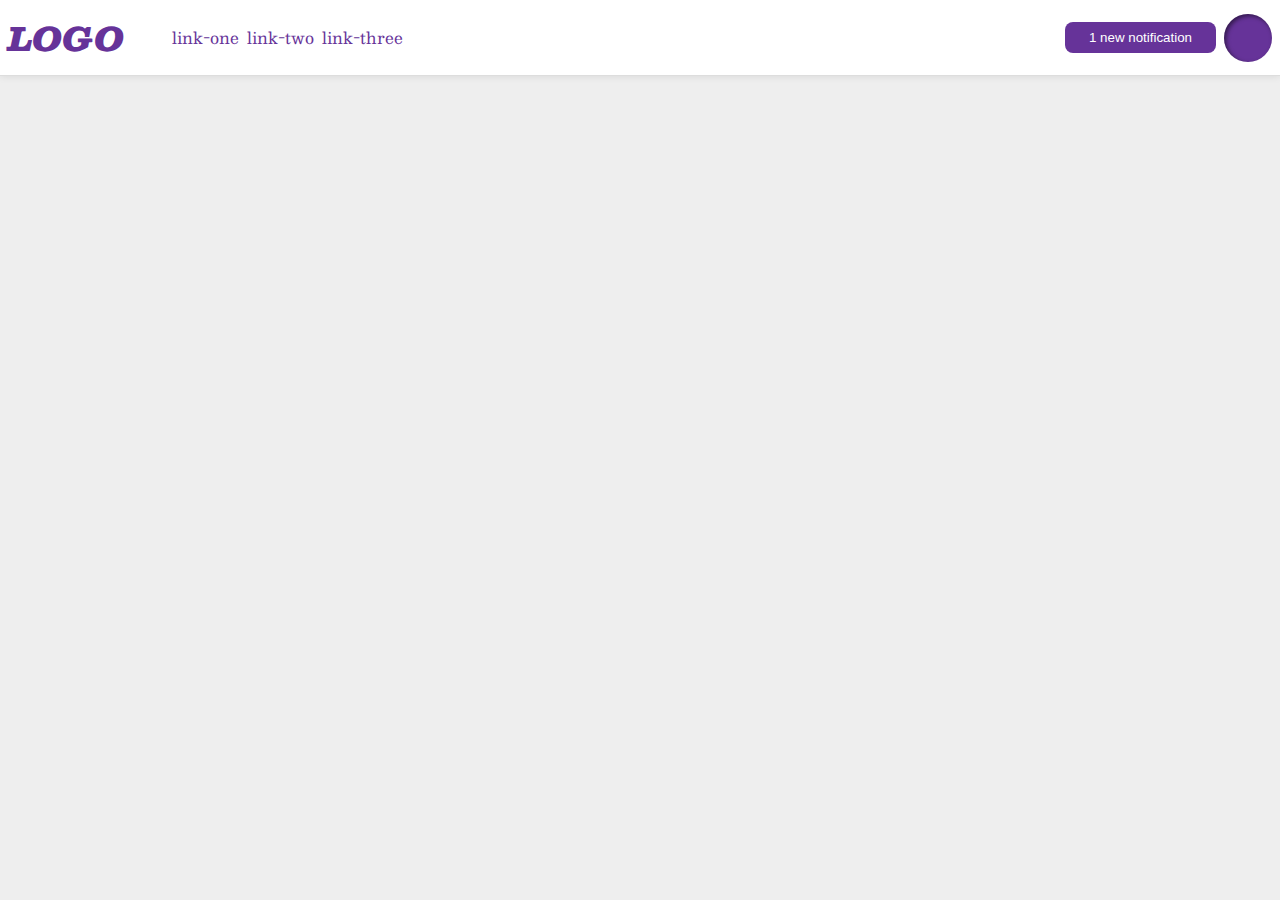
<file: foundations/flex/03-flex-header-2/index.html>
<!DOCTYPE html>
<html lang="en">
  <head>
    <meta charset="UTF-8">
    <meta http-equiv="X-UA-Compatible" content="IE=edge">
    <meta name="viewport" content="width=device-width, initial-scale=1.0">
    <title>Flex Header 2</title>
    <link rel="stylesheet" href="style.css">
  </head>
  <body>
    <div class="header">
      <div class="left">
        <div class="logo">
        LOGO
        </div>
        <ul class="links">
          <li><a href="https://google.com">link-one</a></li>
          <li><a href="https://google.com">link-two</a></li>
          <li><a href="https://google.com">link-three</a></li>
        </ul>
      </div>
      <div class="right">
        <button class="notifications">
          1 new notification
        </button>
        <div class="profile-image"></div>
      </div>
      
    </div>
  </body>
</html>
</file>
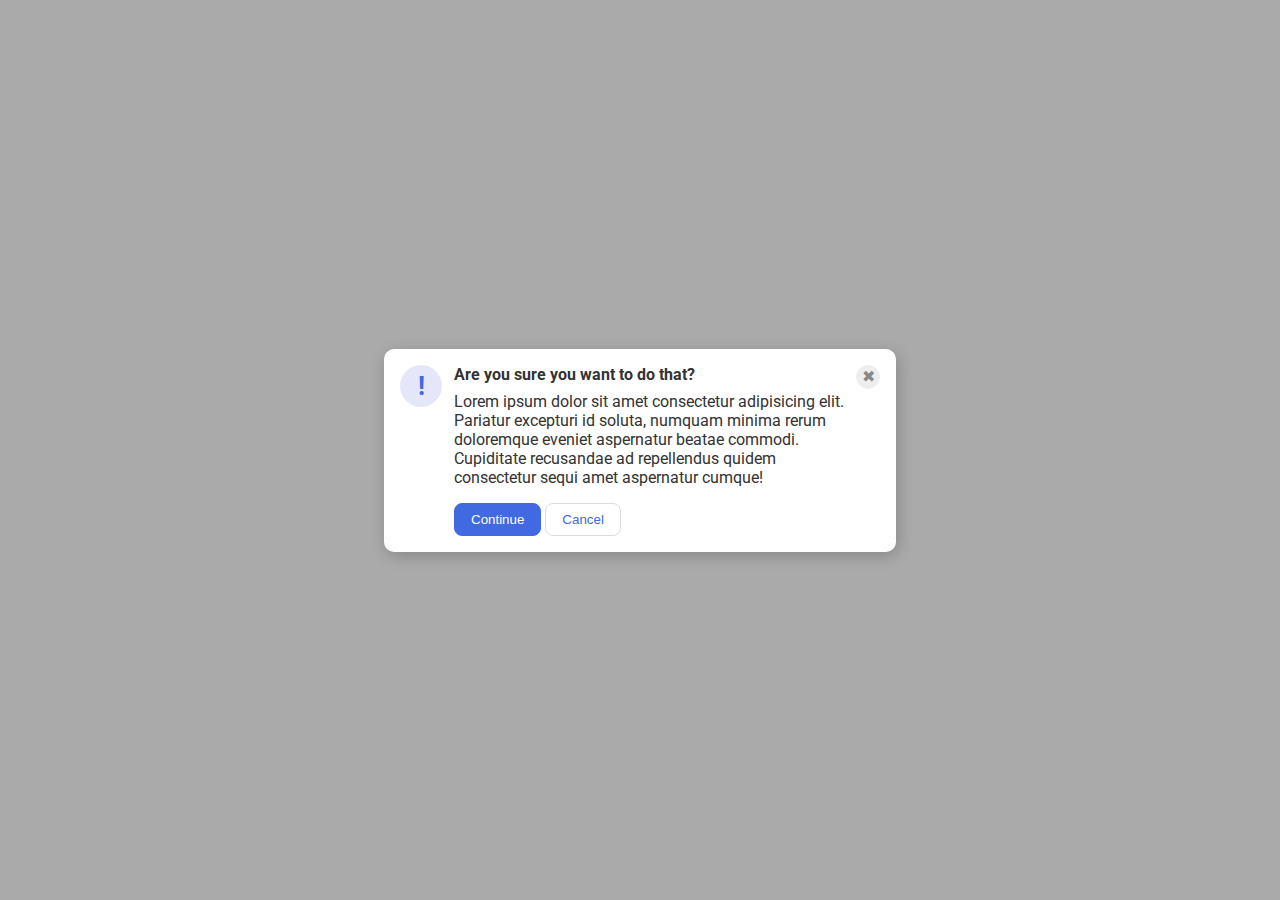
<file: foundations/flex/05-flex-modal/index.html>
<!DOCTYPE html>
<html lang="en">
  <head>
    <meta charset="UTF-8">
    <meta http-equiv="X-UA-Compatible" content="IE=edge">
    <meta name="viewport" content="width=device-width, initial-scale=1.0">
    <link rel="stylesheet" href="style.css">
    <title>Modal</title>
  </head>
  <body>
    <div class="modal">
      <div class="icon">!</div>
      

      <div class="message">
        <div class="header">Are you sure you want to do that?</div>
        <div class="text">Lorem ipsum dolor sit amet consectetur adipisicing elit. Pariatur excepturi id soluta, numquam minima rerum doloremque eveniet aspernatur beatae commodi. Cupiditate recusandae ad repellendus quidem consectetur sequi amet aspernatur cumque!</div>
        <button class="continue">Continue</button>
        <button class="cancel">Cancel</button>
      </div>
      <button class="close-button">✖</button>
      
    </div>
  </body>
</html>
</file>
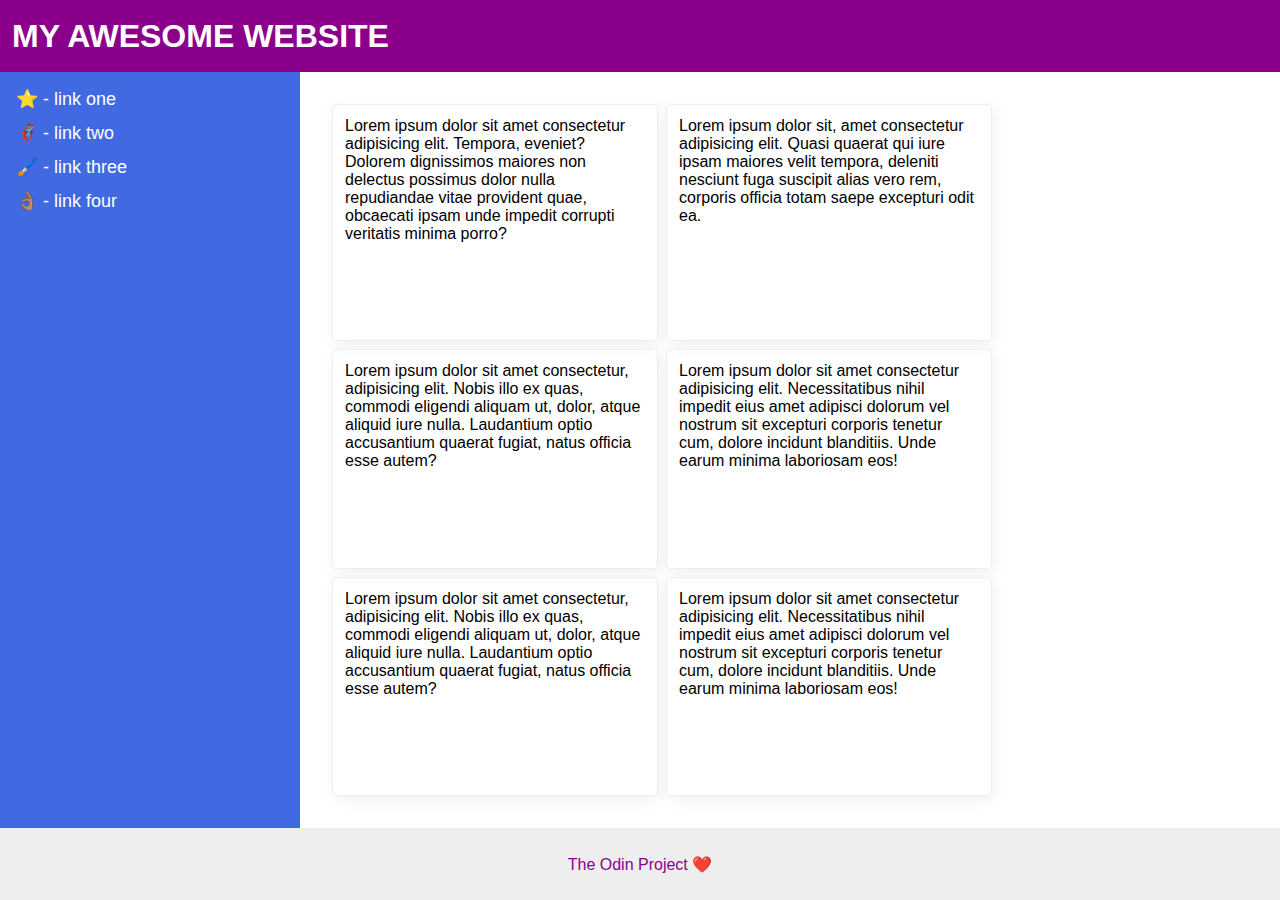
<file: foundations/flex/07-flex-layout-2/index.html>
<!DOCTYPE html>
<html lang="en">
  <head>
    <meta charset="UTF-8">
    <meta http-equiv="X-UA-Compatible" content="IE=edge">
    <meta name="viewport" content="width=device-width, initial-scale=1.0">
    <title>The Holy Grail</title>
    <link rel="stylesheet" href="style.css">
  </head>
  <body>
    <div class="header">
      MY AWESOME WEBSITE
    </div>
    <div class="container">
      <div class="sidebar">
        <ul>
          <li><a href="#">⭐ - link one</a></li>
          <li><a href="#">🦸🏽‍♂️ - link two</a></li>
          <li><a href="#">🖌️ - link three</a></li>
          <li><a href="#">👌🏽 - link four</a></li>
        </ul>
      </div>
      <div class="cards">
        <div class="card">Lorem ipsum dolor sit amet consectetur adipisicing elit. Tempora, eveniet? Dolorem dignissimos maiores non delectus possimus dolor nulla repudiandae vitae provident quae, obcaecati ipsam unde impedit corrupti veritatis minima porro?</div>
        <div class="card">Lorem ipsum dolor sit, amet consectetur adipisicing elit. Quasi quaerat qui iure ipsam maiores velit tempora, deleniti nesciunt fuga suscipit alias vero rem, corporis officia totam saepe excepturi odit ea.</div>
        <div class="card">Lorem ipsum dolor sit amet consectetur, adipisicing elit. Nobis illo ex quas, commodi eligendi aliquam ut, dolor, atque aliquid iure nulla. Laudantium optio accusantium quaerat fugiat, natus officia esse autem?</div>
        <div class="card">Lorem ipsum dolor sit amet consectetur adipisicing elit. Necessitatibus nihil impedit eius amet adipisci dolorum vel nostrum sit excepturi corporis tenetur cum, dolore incidunt blanditiis. Unde earum minima laboriosam eos!</div>
        <div class="card">Lorem ipsum dolor sit amet consectetur, adipisicing elit. Nobis illo ex quas, commodi eligendi aliquam ut, dolor, atque aliquid iure nulla. Laudantium optio accusantium quaerat fugiat, natus officia esse autem?</div>
        <div class="card">Lorem ipsum dolor sit amet consectetur adipisicing elit. Necessitatibus nihil impedit eius amet adipisci dolorum vel nostrum sit excepturi corporis tenetur cum, dolore incidunt blanditiis. Unde earum minima laboriosam eos!</div>
      </div>
    </div>

    <div class="footer">
      The Odin Project ❤️
    </div>
  </body>
</html>
</file>
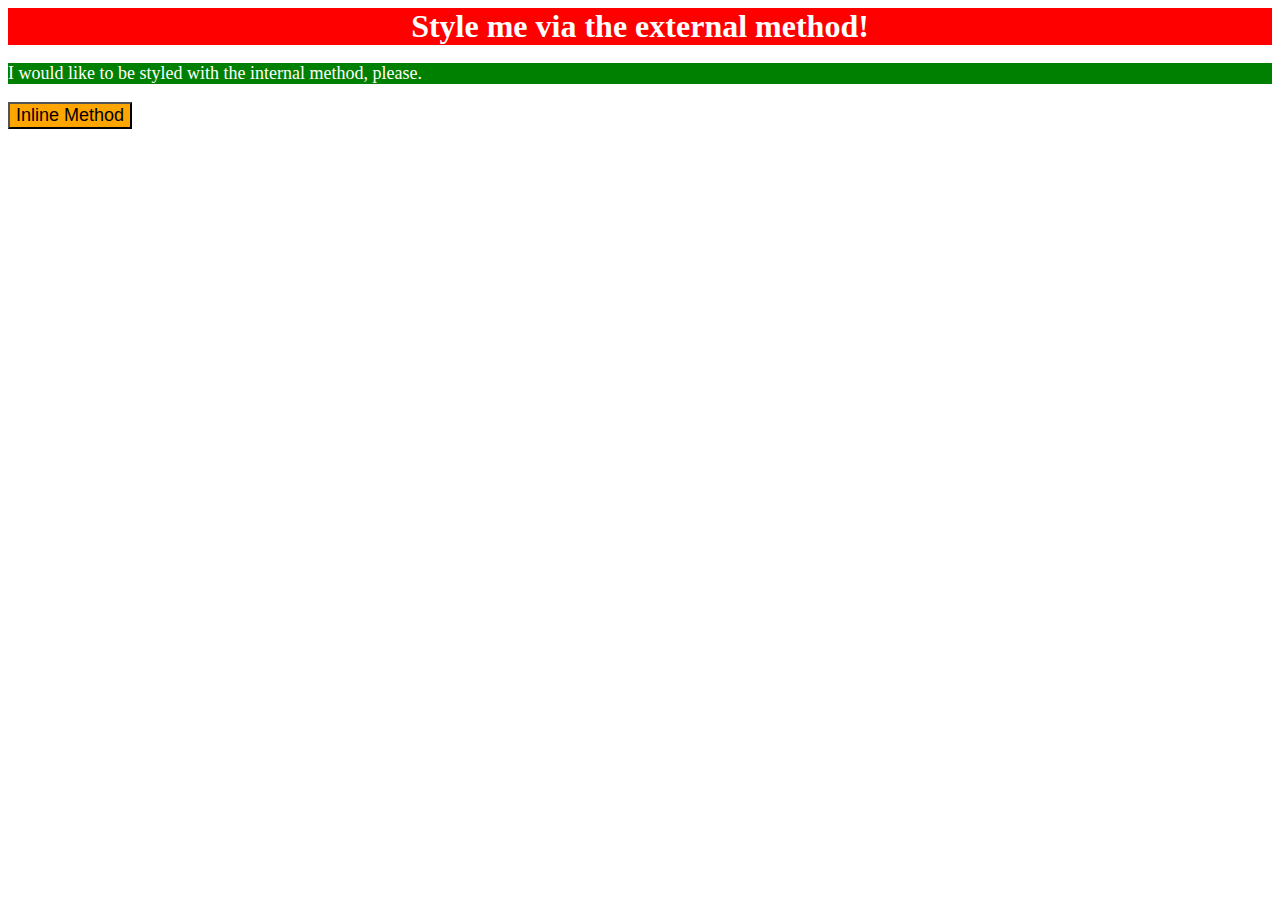
<file: foundations/intro-to-css/01-css-methods/index.html>
<!DOCTYPE html>
<html lang="en">
  <head>
    <meta charset="UTF-8" />
    <meta http-equiv="X-UA-Compatible" content="IE=edge" />
    <meta name="viewport" content="width=device-width, initial-scale=1.0" />
    <title>Methods for Adding CSS</title>
    <link rel="stylesheet" href="./styles.css" />
    <style>
      p {
        background-color: green;
        color: white;
        font-size: 18px;
      }
    </style>
  </head>
  <body>
    <div>Style me via the external method!</div>
    <p>I would like to be styled with the internal method, please.</p>
    <button style="background-color: orange; font-size: 18px">
      Inline Method
    </button>
  </body>
</html>
</file>
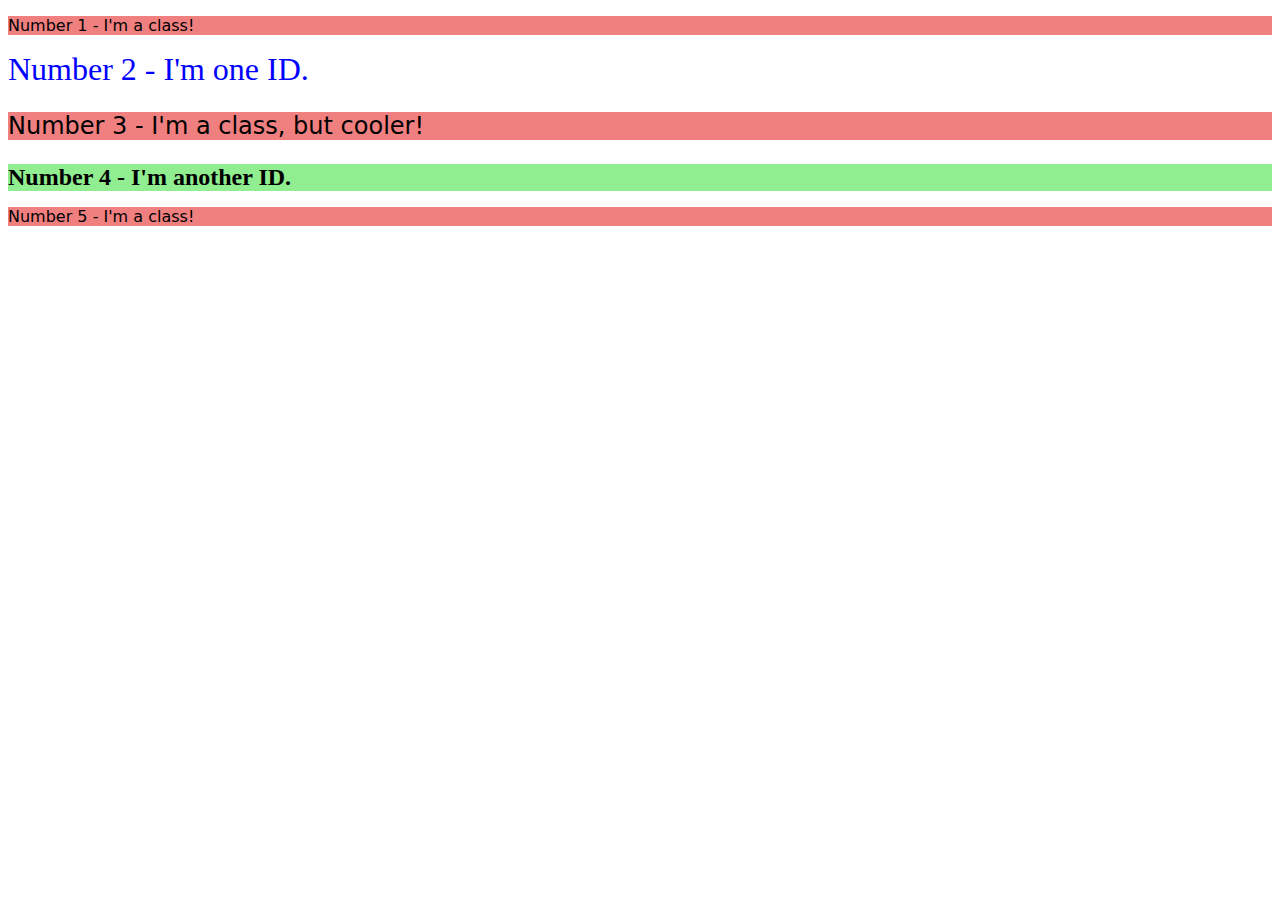
<file: foundations/intro-to-css/02-class-id-selectors/index.html>
<!DOCTYPE html>
<html lang="en">
  <head>
    <meta charset="UTF-8" />
    <meta http-equiv="X-UA-Compatible" content="IE=edge" />
    <meta name="viewport" content="width=device-width, initial-scale=1.0" />
    <title>Class and ID Selectors</title>
    <link rel="stylesheet" href="style.css" />
  </head>
  <body>
    <p class="odd">Number 1 - I'm a class!</p>
    <div id="two">Number 2 - I'm one ID.</div>
    <p class="odd three">Number 3 - I'm a class, but cooler!</p>
    <div id="four">Number 4 - I'm another ID.</div>
    <p class="odd">Number 5 - I'm a class!</p>
  </body>
</html>
</file>
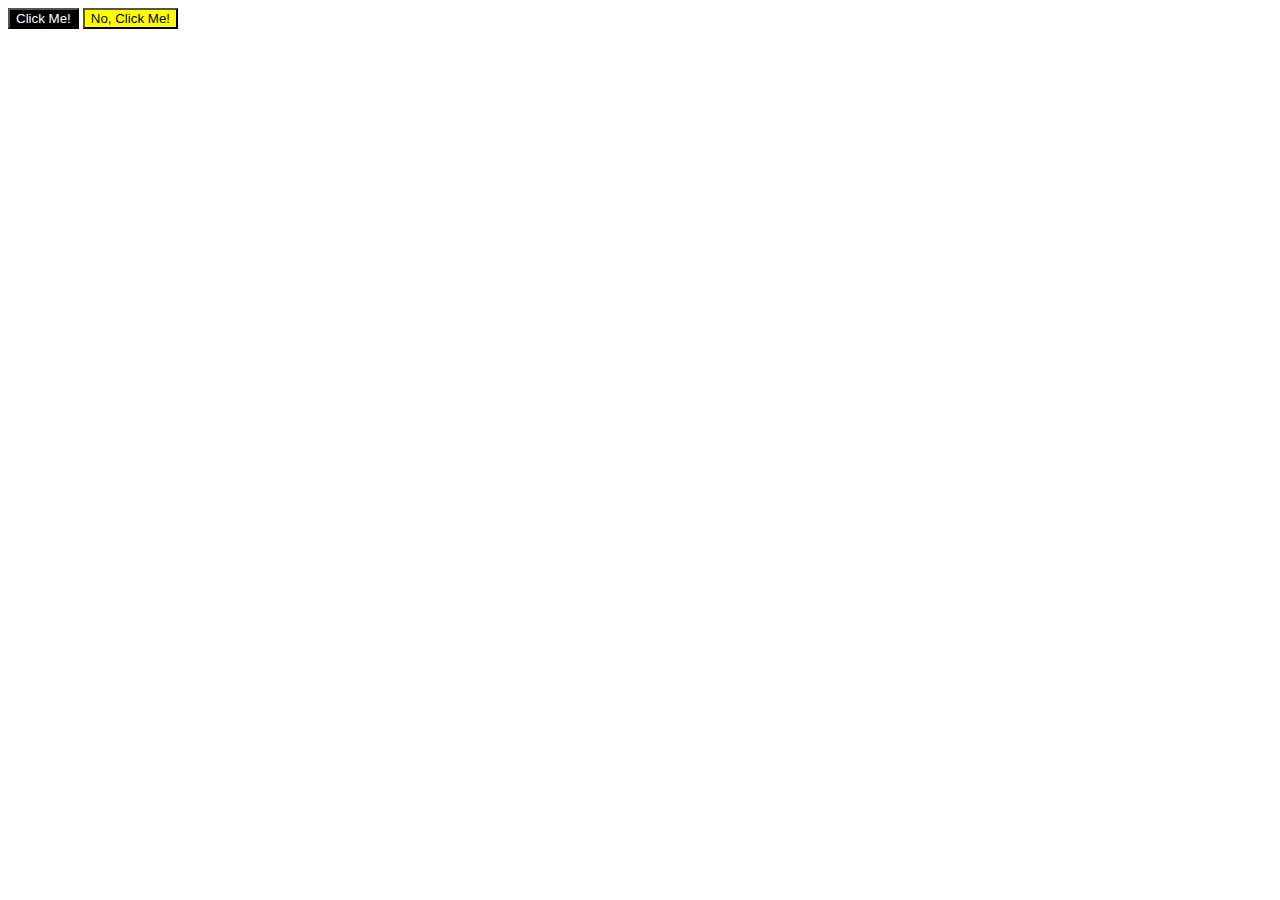
<file: foundations/intro-to-css/03-grouping-selectors/index.html>
<!DOCTYPE html>
<html lang="en">
  <head>
    <meta charset="UTF-8" />
    <meta http-equiv="X-UA-Compatible" content="IE=edge" />
    <meta name="viewport" content="width=device-width, initial-scale=1.0" />
    <title>Grouping Selectors</title>
    <link rel="stylesheet" href="style.css" />
  </head>
  <body>
    <button class="one">Click Me!</button>
    <button class="two">No, Click Me!</button>
  </body>
</html>
</file>
<file: foundations/flex/03-flex-header-2/style.css>
/* this is some magical font-importing.  
you'll learn about it later. */
@import url('https://fonts.googleapis.com/css2?family=Besley:ital,wght@0,400;1,900&display=swap');

body {
  margin: 0;
  background: #eee;
  font-family: Besley, serif;
}
.left,
.right {
  display: flex;
  gap: 8px;
  align-items: center;

}
.left {
  margin-right: auto;
  
}
.header {
  background: white;
  border-bottom: 1px solid #ddd;
  box-shadow: 0 0 8px rgba(0,0,0,.1);
  display: flex;
  padding: 8px;
}

.profile-image {
  background: rebeccapurple;
  box-shadow: inset 2px 2px 4px rgba(0,0,0,.5);
  border-radius: 50%;
  width: 48px;
  height: 48px;
}

.logo {
  color: rebeccapurple;
  font-size: 32px;
  font-weight: 900;
  font-style: italic;
 
}

button {
  border: none;
  border-radius: 8px;
  background: rebeccapurple;
  color: white;
  padding: 8px 24px;
  
}
a {
  /* this removes the line under our links */
  text-decoration: none;
  color: rebeccapurple;
}

ul {
  list-style-type: none;
  display: flex;
  gap: 8px;
}
</file>
<file: foundations/flex/05-flex-modal/style.css>
@import url('https://fonts.googleapis.com/css2?family=Roboto:wght@400;700&display=swap');

html, body {
  height: 100%;
}

body {
  font-family: Roboto, sans-serif;
  margin: 0;
  background: #aaa;
  color: #333;
  /* I'll give you this one for free lol */
  display: flex;
  align-items: center;
  justify-content: center;
}

.modal {
  background: white;
  width: 480px;
  border-radius: 10px;
  box-shadow: 2px 4px 16px rgba(0,0,0,.2);

  display: flex;
  padding: 16px;
  gap: 12px;

  
}
.header {
  margin-right: auto;
  font-weight: bold;
  margin-bottom: 8px;
}
.text {
  margin-bottom: 16px;
}
.icon {
  color: royalblue;
  font-size: 26px;
  font-weight: 700;
  background: lavender;
  width: 42px;
  height: 42px;
  border-radius: 50%;
  display: flex;
  align-items: center;
  justify-content: center;
  flex-shrink: 0;
  
}

.close-button {
  background: #eee;
  border-radius: 50%;
  color: #888;
  font-weight: 400;
  font-size: 16px;
  height: 24px;
  width: 24px;
  display: flex;
  align-items: center;
  justify-content: center;
  border: 1px solid #eee;
  padding: 0;

  flex-shrink: 0;
}

button {
  cursor: pointer;
  padding: 8px 16px;
  border-radius: 8px;
}

button.continue {
  background: royalblue;
  border: 1px solid royalblue;
  color: white;
}

button.cancel {
  background: white;
  border: 1px solid #ddd;
  color: royalblue;
}
</file>
<file: foundations/flex/07-flex-layout-2/style.css>
body {
  font-family: -apple-system, BlinkMacSystemFont, 'Segoe UI', Roboto, Oxygen, Ubuntu, Cantarell, 'Open Sans', 'Helvetica Neue', sans-serif;
  margin: 0;
  min-height: 100vh;

  display: flex;
  flex-direction: column;
}

.header {
  height: 72px;
  background: darkmagenta;
  color: white;

  display: flex;
  align-items: center;

  padding-left: 12px;

  font-weight: bold;
  font-size: xx-large;
}

.footer {
  height: 72px;
  background: #eee;
  color: darkmagenta;
  
  display: flex;
  justify-content: center;
  align-items: center;
}
.cards {
  display: flex;
  flex-wrap: wrap;

  margin: 32px;
  gap: 8px;
}
.container {
  display: flex;

  flex: auto;
}
.sidebar {
  width: 300px;
  background: royalblue;
  box-sizing: border-box;
  flex-shrink: 0;
  
  padding: 16px;
}
a {
  text-decoration: none;
  color: white;
  font-size: large;
}
ul {
  list-style-type: none;
  display: flex;
  flex-direction: column;

  gap: 12px;

  margin: 0;
  padding: 0;
}
.card {
  border: 1px solid #eee;
  box-shadow: 2px 4px 16px rgba(0,0,0,.06);
  border-radius: 4px;

  padding: 12px;

  flex-basis: 300px;
}
</file>
<file: foundations/intro-to-css/01-css-methods/styles.css>
div {
  background-color: red;
  color: white;
  font-size: 32px;
  font-weight: bold;
  text-align: center;
}
</file>
<file: foundations/intro-to-css/02-class-id-selectors/style.css>
/* Add CSS Styling */

.odd {
  background-color: lightcoral;
  font-family: "Verdana", "DejaVu Sans", "sans-serif";
}
#two {
  color: blue;
  font-size: 32px;
}
#four {
  background-color: lightgreen;
  font-size: 24px;
  font-weight: bold;
}
.three {
  font-size: 24px;
}
</file>
<file: foundations/intro-to-css/03-grouping-selectors/style.css>
/* Add CSS Styling */
.one .two {
  font-size: 28px;
  font-family: "Helvetica", "Times New Roman", sans-serif;
}
.one {
  background-color: black;
  color: white;
}
.two {
  background-color: yellow;
}
</file>
